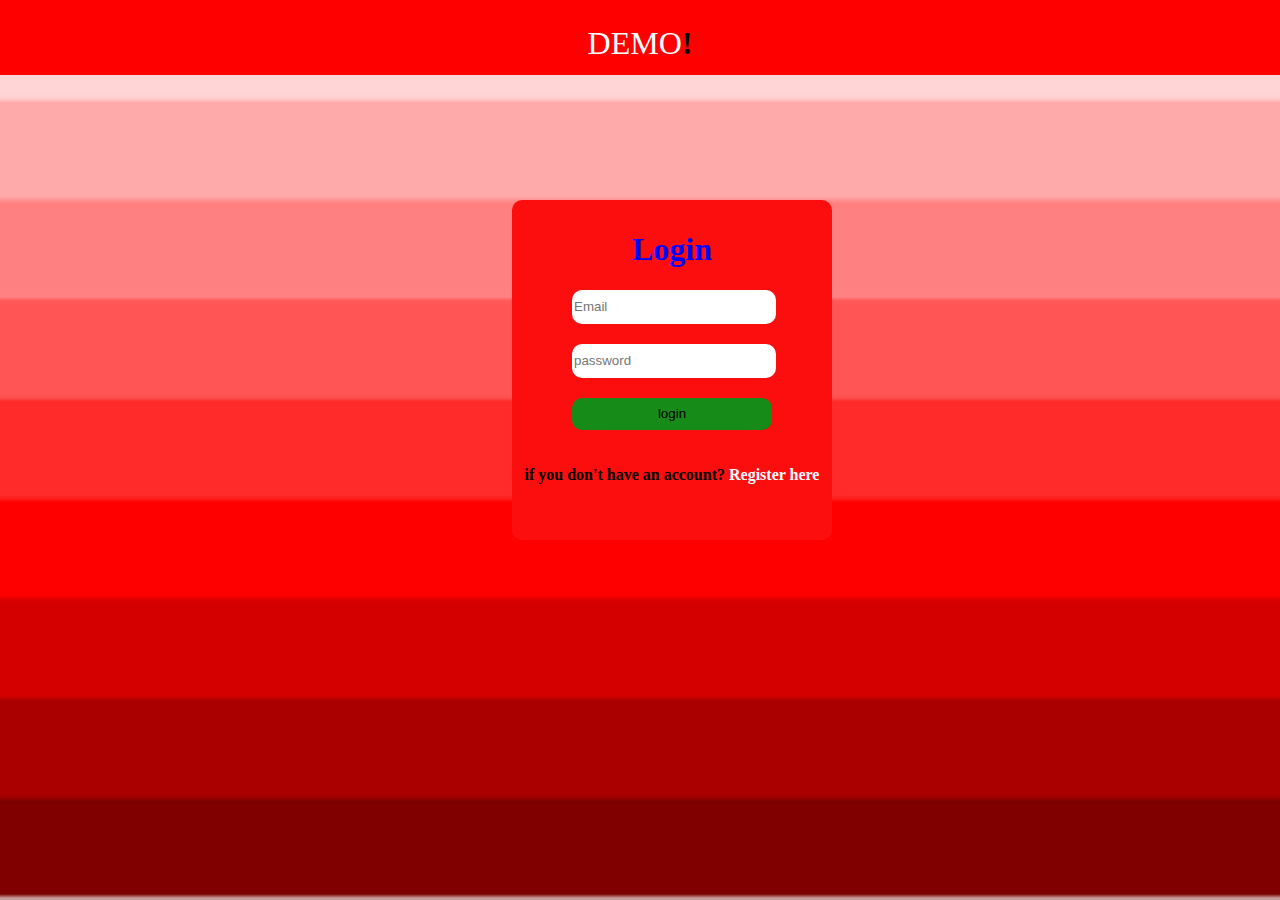
<file: index.html>
<!DOCTYPE html>
<html lang="en">
<head>
    <meta charset="UTF-8">
    <meta http-equiv="X-UA-Compatible" content="IE=edge">
    <meta name="viewport" content="width=device-width, initial-scale=1.0">
    <title>DEMO/Login Page</title>
    <link rel="stylesheet" href="style.css">
</head>
<body>
    <header class="logo">DEMO<b>!</b></header>
    
    <form class="formBody">
        <h1>Login</h1>
        <input type="email" id="texta" placeholder="Email" required>
        <input type="password" id="textb" placeholder="password" required><br>
        <input type="button" value="login" id="loginBtn" onclick="logData()"><br>
        <p>if you don't have an account?<a href="index1.html"> Register here</a></p>
    </form>

    <script src="script.js"></script>
   
</body>
</html>
</file>
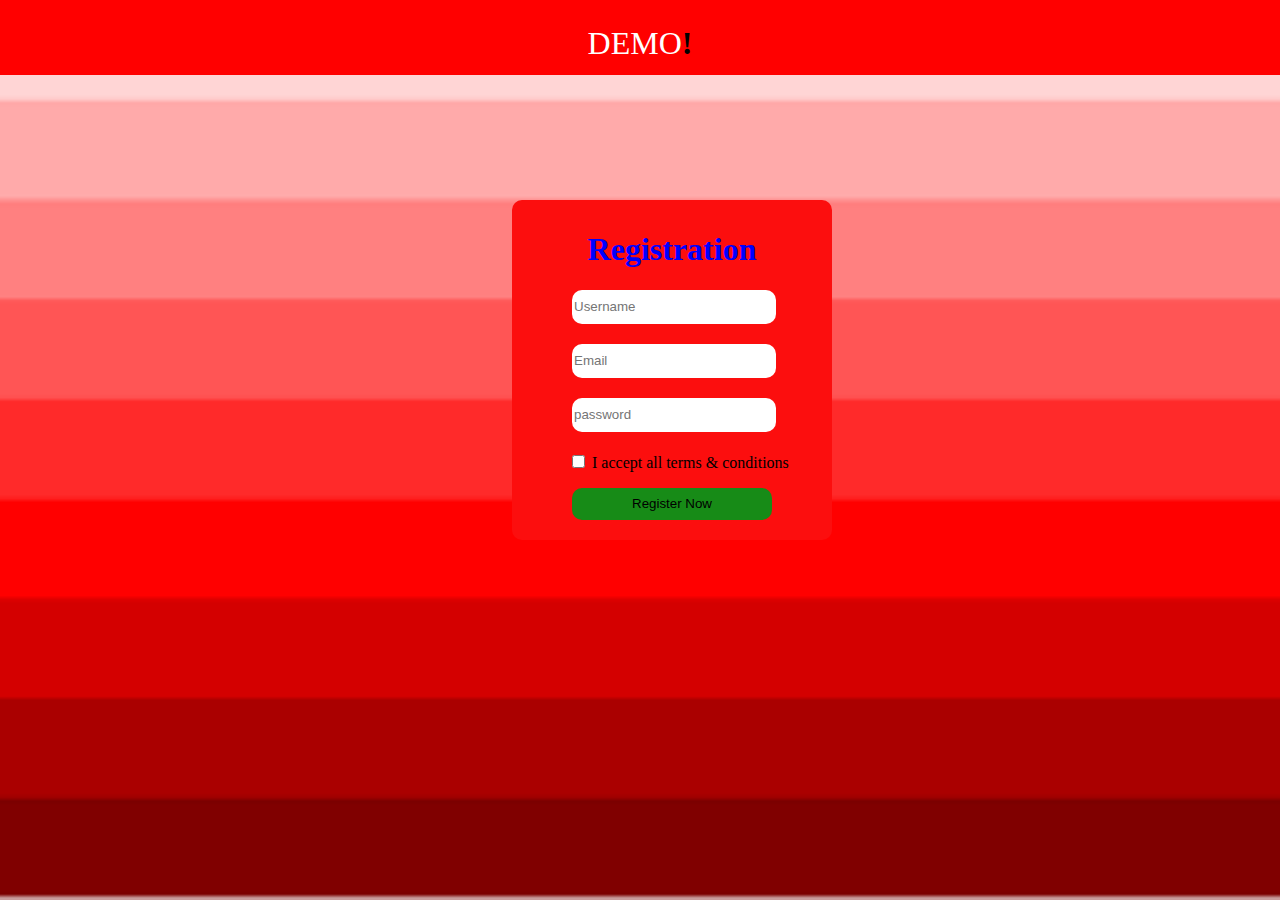
<file: index1.html>
<!DOCTYPE html>
<html lang="en">
<head>
    <meta charset="UTF-8">
    <meta http-equiv="X-UA-Compatible" content="IE=edge">
    <meta name="viewport" content="width=device-width, initial-scale=1.0">
    <title>DEMO/Registration Page</title>
    <link rel="stylesheet" href="style1.css">
</head>
<body>
   
    <header class="logo">DEMO<b>!</b></header>

    <form class="formBody">
        <h1>Registration</h1>
        <input type="text" id="text"  placeholder="Username" required>
        <input type="email" id="text1"  placeholder="Email" required>
        <input type="password" id="text2"  placeholder="password" required><br>
        <input type="checkbox" name="checkbox" id="check" required>
        <label for="">I accept all terms & conditions</label>
        <input type="button" value="Register Now" id="registerBtn" onclick="registerData()"><br>

        <script src="script.js"></script>
        
    </form>
  
    
</body>
</html>
</file>
<file: style.css>
body{
    margin: 0;
    background-image: url(images.jpg);
    background-repeat: no-repeat;
    background-size: 100% 100%;
    background-attachment: fixed;
}

.logo{
    width: 100%;
    height: 50px;
    background-color: red;
    color: #fff;
    font-size: xx-large;
    text-align: center;
    padding-top: 25px;
}
.logo b{
    color: black;
}
form{
    width: 300px;
    height: 320px;
    background: #fc0e0e;
    margin-left: 40%;
    margin-top: 125px;
    padding:10px;
    border-radius: 10px;
}
h1{
    text-align: center;
    color:blue;
}
#texta,#textb{
    width: 200px;
    height: 32px;
    margin-left: 50px;
    margin-bottom: 20px;
    border: transparent;
    border-radius: 10px;
}
#loginBtn{
    width: 200px;
    height: 32px;
    margin-left: 50px;
    margin-bottom: 20px;
    border: transparent;
    border-radius: 10px;
    background-color: rgb(23, 139, 23);
}
#loginBtn:hover{
    background-color: rgb(71, 102, 9);
    border: 2px solid black;
}
p{
    text-align: center;
    font-weight:bolder;
    font-family: cursive;
}
p a{
    text-decoration: none;
    color:#fff;
}
</file>
<file: style1.css>
body{
    margin: 0;
    background-image: url(images.jpg);
    background-repeat: no-repeat;
    background-size: 100% 100%;
    background-attachment: fixed;
}

.logo{
    width: 100%;
    height: 50px;
    background-color: red;
    color: #fff;
    font-size: xx-large;
    text-align: center;
    padding-top: 25px;
}
.logo b{
    color: black;
}
form{
    width: 300px;
    height: 320px;
    background: #fc0e0e;
    margin-left: 40%;
    margin-top: 125px;
    padding:10px;
    border-radius: 10px;
}
h1{
    text-align: center;
    color:blue;
}
#text,#text1,#text2{
    width: 200px;
    height: 32px;
    margin-left: 50px;
    margin-bottom: 20px;
    border: transparent;
    border-radius: 10px;
}
#registerBtn{
    width: 200px;
    height: 32px;
    margin-left: 50px;
    margin-bottom: 20px;
    border: transparent;
    border-radius: 10px;
    background-color: rgb(23, 139, 23);
}
#registerBtn:hover{
    background-color: rgb(71, 102, 9);
    border: 2px solid black;
}
#check{
    margin-left: 50px;
    margin-bottom: 20px;
}
</file>
